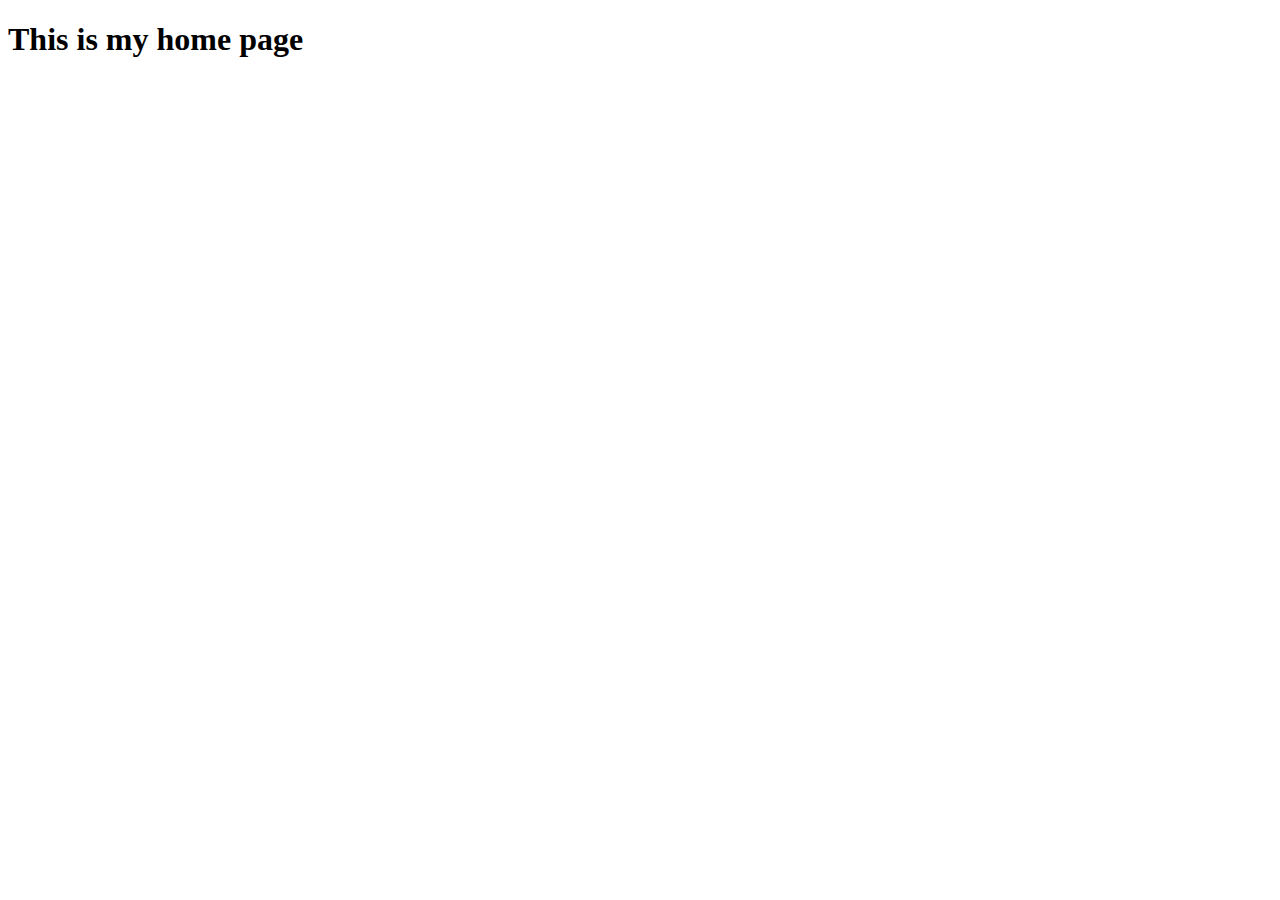
<file: src/main/resources/static/web/index.html>
<!DOCTYPE html>
<html lang="en">
<head>
    <meta charset="UTF-8">
    <title>Battleship</title>
    <link rel="apple-touch-icon" sizes="57x57" href="favicon/apple-icon-57x57.png">
    <link rel="apple-touch-icon" sizes="60x60" href="favicon/apple-icon-60x60.png">
    <link rel="apple-touch-icon" sizes="72x72" href="favicon/apple-icon-72x72.png">
    <link rel="apple-touch-icon" sizes="76x76" href="favicon/apple-icon-76x76.png">
    <link rel="apple-touch-icon" sizes="114x114" href="favicon/apple-icon-114x114.png">
    <link rel="apple-touch-icon" sizes="120x120" href="favicon/apple-icon-120x120.png">
    <link rel="apple-touch-icon" sizes="144x144" href="favicon/apple-icon-144x144.png">
    <link rel="apple-touch-icon" sizes="152x152" href="favicon/apple-icon-152x152.png">
    <link rel="apple-touch-icon" sizes="180x180" href="favicon/apple-icon-180x180.png">
    <link rel="icon" type="image/png" sizes="192x192"  href="favicon/android-icon-192x192.png">
    <link rel="icon" type="image/png" sizes="32x32" href="favicon/favicon-32x32.png">
    <link rel="icon" type="image/png" sizes="96x96" href="favicon/favicon-96x96.png">
    <link rel="icon" type="image/png" sizes="16x16" href="favicon/favicon-16x16.png">
    <link rel="manifest" href="favicon/manifest.json">
    <meta name="msapplication-TileColor" content="#ffffff">
    <meta name="msapplication-TileImage" content="/ms-icon-144x144.png">
    <meta name="theme-color" content="#ffffff">
</head>
<body>
    <h1>This is my home page</h1>
</body>
</html>
</file>
